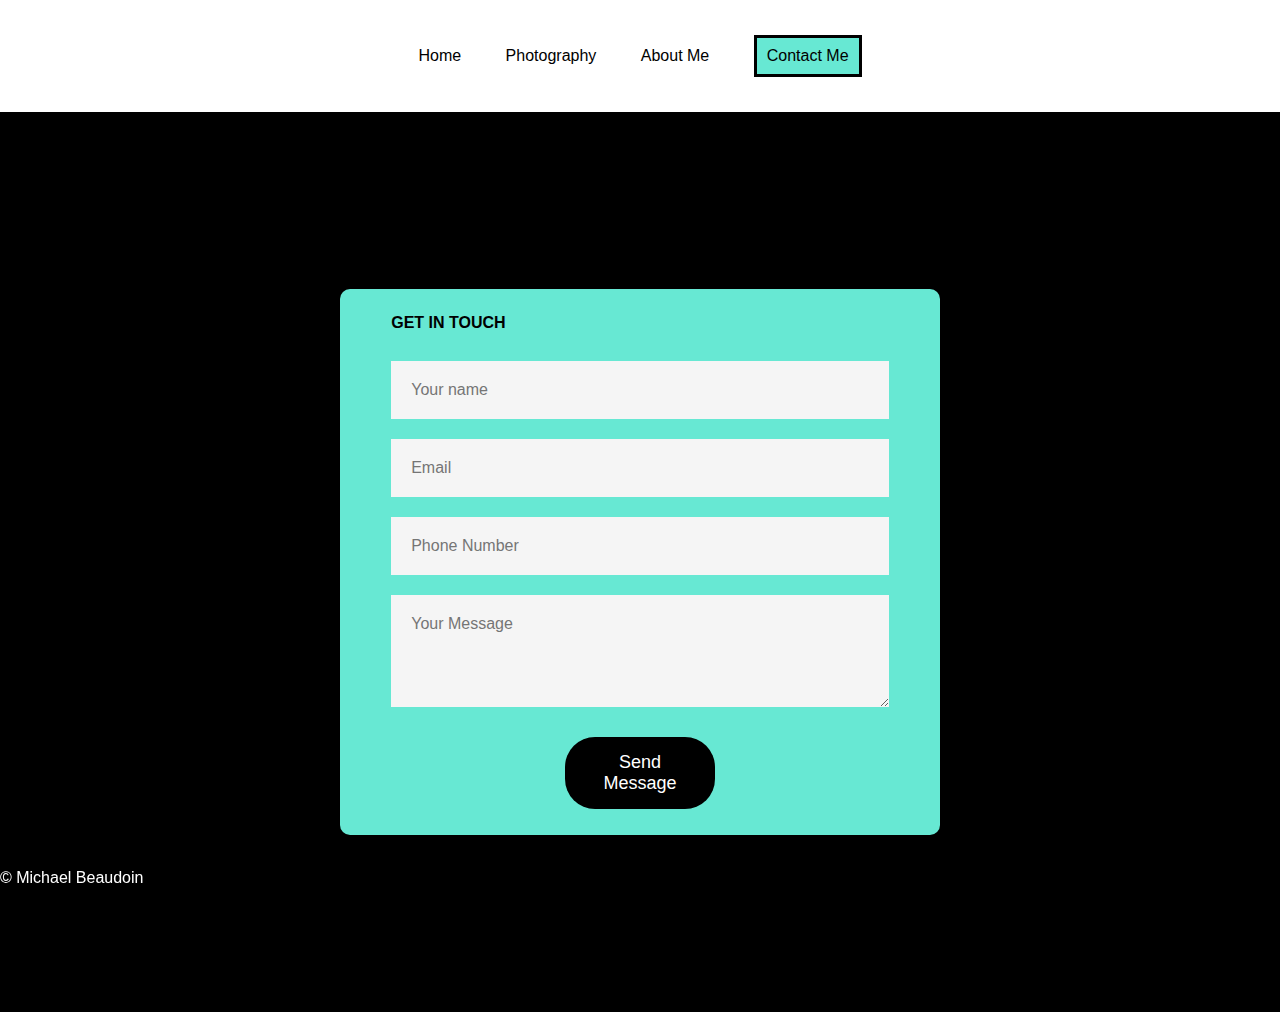
<file: contact.html>
<!DOCTYPE html>
<html lang="en">
<head>
    <meta charset="UTF-8">
    <meta http-equiv="X-UA-Compatible" content="IE=edge">
    <meta name="viewport" content="width=device-width, initial-scale=1.0">
    <link rel="stylesheet" href="css/html5reset.css">
    <link rel="stylesheet" href="css/contact.css">
    <title>Contact Me</title>
</head>
<body>
    <div class="banner">
        <div class="navbar">
            <ul>
                <li id="home"><a href="index.html">Home</a></li>
                <li id="photo"><a href="photography.html">Photography</a></li>
                <li id="about"><a href="aboutMe.html">About Me</a></li>
                <li id="contact"><a href="contact.html">Contact Me</a></li>
            </ul>
        </div>
    </div>
    <main>

        <div class="container">
            <form onsubmit="sendEmail(); reset(); return false;">
                <h1>GET IN TOUCH</h2>
                <input type="text" id="name" placeholder="Your name" required>
                <input type="email" id="email" placeholder="Email" required>
                <input type="phone" id="phone" placeholder="Phone Number" required>
                <textarea id="message" rows="4" placeholder="Your Message" required></textarea>
                <button type="submit">Send Message</button>
            </form>
        </div>
    </main>
    <footer class="footerContent">
        <p>&copy Michael Beaudoin</p>
    </footer>
    <script src="https://smtpjs.com/v3/smtp.js"></script>
    <script>
        function sendEmail(){
            Email.send({
                Host : "smtp.gmail.com",
                Username : "mbeaudoin029@gmail.com",
                Password : "Herbie246",
                To : 'mbeaudoin029@gmail.com',
                From : document.getElementById("email").value,
                Subject : "New Contact Form From Website",
                Body : "And this is the body"
            }).then(
            message => alert("Message sent Successfully")
            );
        }
    </script>
</body>
</html>
</file>
<file: css/contact.css>
*{
    margin: 0;
    padding: 0;
    box-sizing: border-box;
    font-family: sans-serif;
}

.container{
    width: 100%;
    height: 100vh;
    background-color: black;
    display: flex;
    align-items: center;
    justify-content: center;
}

form{
    background: #67e8d3;
    display: flex;
    flex-direction: column;
    padding: 2vw 4vw;
    width: 90%;
    max-width: 600px;
    border-radius: 10px;
}

form h1{
    color: black;
    font-weight: 800;
    margin-bottom: 20px;
}

form input, form textarea{
    border: 0;
    margin: 10px 0;
    padding: 20px;
    outline: none;
    background: #f5f5f5;
    font-size: 16px;
}

form button{
    padding: 15px;
    background: black;
    color: white;
    font-size: 18px;
    border: 0;
    outline: none;
    cursor: pointer;
    width: 150px;
    margin: 20px auto 0;
    border-radius: 30px;
}

.skip a{
    background: white;
    left: 0;
    padding: 6px;
    -webkit-transition: top 1s ease-out;
    transition: top 1s ease-out;
    z-index: 1;
}

.skip a{
    position: absolute;
    top: -40px;
}

.skip a:focus {
    position: absolute;
    top: 20px;
}

#contact{
   padding: 10px;
   border: black solid;
   background-color: #67e8d3;
}

@media only screen and (min-width: 400px) {
    .navbar{
        width: 100%;
        margin: auto;
        padding: 35px 0;
        display: flex;
        justify-content: center;
        background-color: white;
    }
    .navbar ul li a{
        text-decoration: none;
        color: black;
    }
    
    .navbar ul li{
        list-style: none;
        display: inline-block;
        justify-content: center;
        margin: 0 20px;
        position: relative;
    }
}
@media only screen and (min-width: 900px) {

    .navbar{
        width: 100%;
        margin: auto;
        padding: 35px 0;
        display: flex;
        align-items: center;
        justify-content: space-between;
        background-color: white;
    }
    
    .navbar ul li{
        list-style: none;
        display: inline-block;
        margin: 0 20px;
        position: relative;
    }
    
    .navbar ul li::after{
        content: '';
        height: 3px;
        width: 0;
        background: #67e8d3;
        position: absolute;
        left: 0;
        bottom: -10px;
        transition: 0.75s;
    }
    
    .navbar ul li:hover::after{
        width: 100%;
    }
    
    .navbar ul li a{
        text-decoration: none;
        color: black;
    }
}   

@media only screen and (min-width: 1200px) {
    .navbar{
        width: 100%;
        margin: auto;
        padding: 35px 0;
        display: flex;
        justify-content: center;
        background-color: white;
    }
    .navbar ul li a{
        text-decoration: none;
        color: black;
    }
    
    .navbar ul li{
        list-style: none;
        display: inline-block;
        justify-content: center;
        margin: 0 20px;
        position: relative;
    }

    .navbar ul li::after{
        content: '';
        height: 3px;
        width: 0;
        background: #67e8d3;
        position: absolute;
        left: 0;
        bottom: -10px;
        transition: 0.75s;
    }
    
    .navbar ul li:hover::after{
        width: 100%;
    }
    
    .navbar ul li a{
        text-decoration: none;
        color: black;
    }
}

.footerContent{
    position:fixed;
    left:0px;
    bottom:0px;
    height:30px;
    width:100%;
    background-color: black;
}

.footerContent p{
    color: white;
}
</file>
